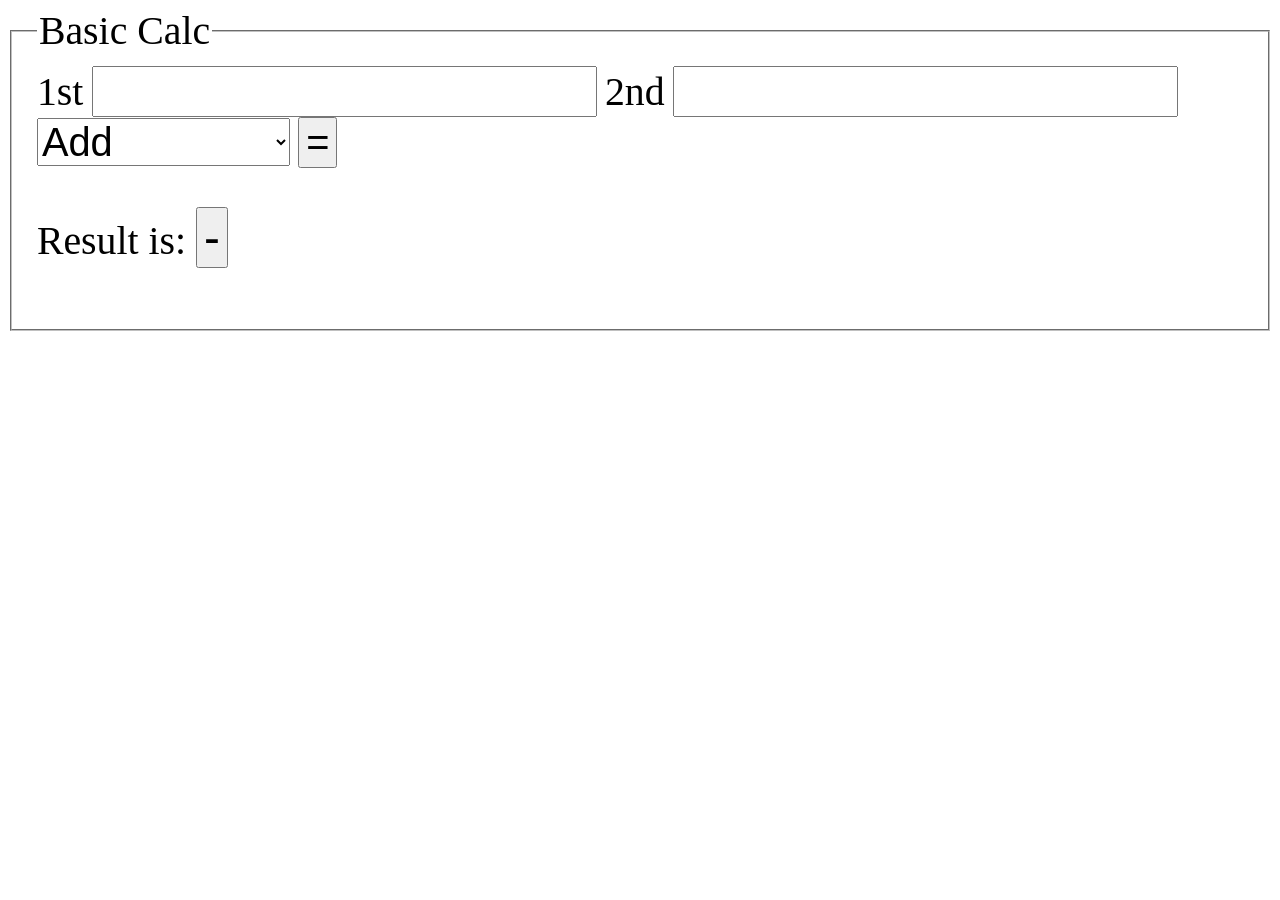
<file: index.html>
<!DOCTYPE html>
<html lang="en">
<head>
    <meta charset="UTF-8">
    <meta name="viewport" content="width=device-width, initial-scale=1.0">
    <title>Basic Calc</title>
    <style>
        * {
            font-size: larger;
        }
    </style>
</head>
<body>
    <form id="form">
        <fieldset>
            <legend>Basic Calc</legend>
            <label for="first">1st</label>
                <input type="number" id="first" />
            <label for="second">2nd</label>
                <input type="number" id="second" />
            <select name="opt" id="operation">
                <option value="add">Add</option>
                <option value="substraction">Substraction</option>
                <option value="division">Division</option>
                <option value="multiplication">Multiplication</option>
            </select>
            <input type="button" id="check" value="=" />
            <br>
            <p>Result is: <button id="result">-</button></p>
        </fieldset>
    </form>

    <script src="./script.js"></script>
</body>
</html>
</file>
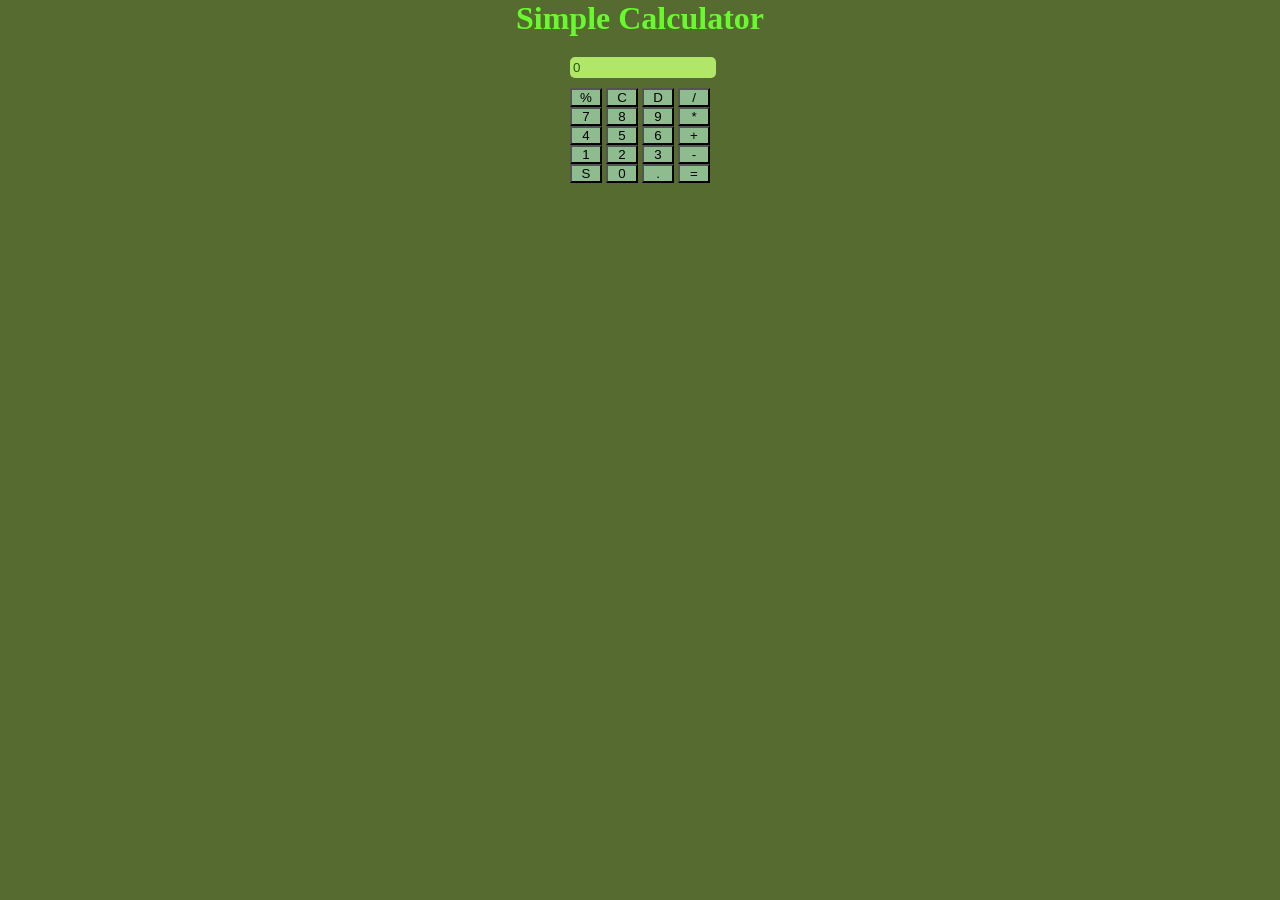
<file: newVersion/index.html>
<!DOCTYPE html>
<html lang="en">
<head>
  <meta charset="UTF-8">
  <meta name="viewport" content="width=device-width, initial-scale=1.0">
  <link rel="stylesheet" href="./styles.css">
  <title>Calculator</title>
</head>
<body>
  <h1>Simple Calculator</h1>
  <div id="container">
    <input id="operation" type="text" placeholder="0">
    <button class="row" onclick="operate('percentage')">%</button>
    <button class="row" onclick="clearAll()">C</button>
    <button class="row" onclick="clearDigit()">D</button>
    <button class="row" onclick="operate('division')">/</button>
    <br>

    <button class="row" onclick="addDigit(7)">7</button>
    <button class="row" onclick="addDigit(8)">8</button>
    <button class="row" onclick="addDigit(9)">9</button>
    <button class="row" onclick="operate('multiplication')">*</button>
    <br>

    <button class="row" onclick="addDigit(4)">4</button>
    <button class="row" onclick="addDigit(5)">5</button>
    <button class="row" onclick="addDigit(6)">6</button>
    <button class="row" onclick="operate('add')">+</button>
    <br>

    <button class="row" onclick="addDigit(1)">1</button>
    <button class="row" onclick="addDigit(2)">2</button>
    <button class="row" onclick="addDigit(3)">3</button>
    <button class="row" onclick="operate('substract')">-</button>
    <br>

    <button class="row" onclick="operate('square')">S</button>
    <button class="row" onclick="addDigit(0)">0</button>
    <button class="row" onclick="addDigit('.')">.</button>
    <button class="row" onclick="operate('equal')">=</button>
  </div>

  <script src="./main.js"></script>
</body>
</html>
</file>
<file: newVersion/styles.css>
* {
  padding: 0;
  margin: 0;
}

body {
  background-color: darkolivegreen;
}

h1 {
  text-align: center;
  color: rgb(103, 250, 45);
}

button {
  background-color: darkseagreen;
}

button:hover {
  cursor: pointer;
  background-color: olive;
  appearance: none;
}

#container {
  width: 100%;
  margin: 20px auto;
  max-width: 140px;

}

#operation {
  width: 100%;
  background-color: rgb(176, 231, 104);
  border: none;
  color: rgb(35, 87, 15);
  margin-bottom: 10px;
  padding: 3px;
  border-radius: 5px;
}

#operation::placeholder {
  color: rgb(35, 87, 15);
}

.row {
  display: inline-block;
  text-align: center;
  min-width: 32px;
}
</file>
